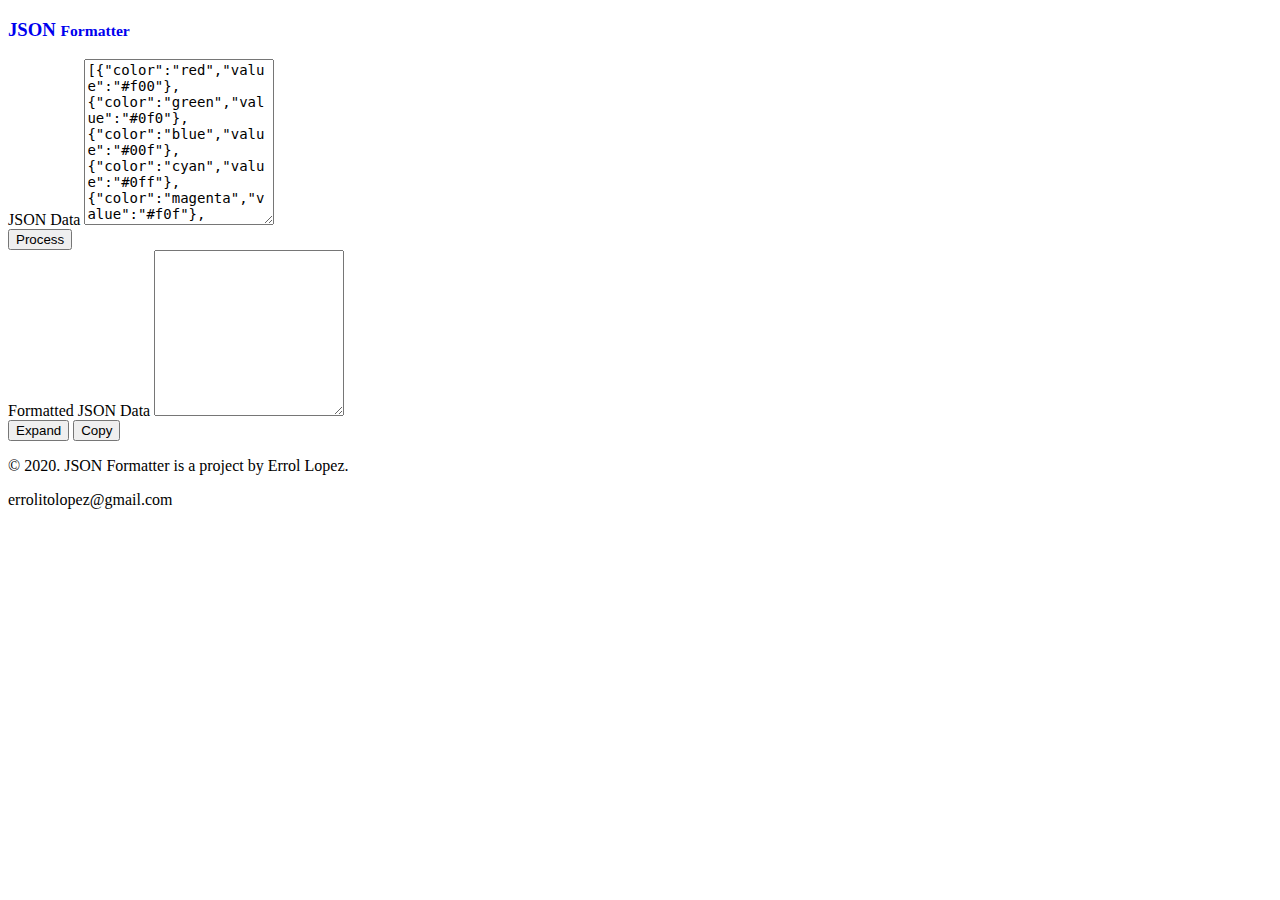
<file: index.html>
<!DOCTYPE html>
<html lang="en">

<head>
    <meta charset="UTF-8">
    <meta name="viewport" content="width=device-width, initial-scale=1.0">
    <title>JSON Formatter</title>

    <script src="js/json-formatter.js"></script>

    <link rel="stylesheet" href="css/styles.css">

    <link rel="stylesheet" href="https://cdn.jsdelivr.net/npm/bootstrap@4.5.3/dist/css/bootstrap.min.css"
        integrity="sha384-TX8t27EcRE3e/ihU7zmQxVncDAy5uIKz4rEkgIXeMed4M0jlfIDPvg6uqKI2xXr2" crossorigin="anonymous">

    <script src="https://code.jquery.com/jquery-3.5.1.slim.min.js"
        integrity="sha384-DfXdz2htPH0lsSSs5nCTpuj/zy4C+OGpamoFVy38MVBnE+IbbVYUew+OrCXaRkfj"
        crossorigin="anonymous"></script>

    <script src="https://cdn.jsdelivr.net/npm/bootstrap@4.5.3/dist/js/bootstrap.bundle.min.js"
        integrity="sha384-ho+j7jyWK8fNQe+A12Hb8AhRq26LrZ/JpcUGGOn+Y7RsweNrtN/tE3MoK7ZeZDyx"
        crossorigin="anonymous"></script>
</head>

<style>

</style>

<body>

    <nav class="navbar navbar-light fixed-top bg-light shadow-sm">
        <div class="container">
            <div class="form-group">
                <a href="https://errolitolopez.github.io/jsonformatter/" style="text-decoration: none;">
                    <h3 class="text-info mt-3">JSON <small class="text-muted">Formatter</small></h3>
                </a>
            </div>
        </div>
    </nav>

    <div class="container-fluid mt-5 pt-5 pb-5 bg-info shadow-sm">

        <div class="container text-white">

            <div class="row row-cols-1 mt-3">
                <div class="col">
                    <div class="alert alert-success d-none font-italic" role="alert" id="alert">
                    </div>
                </div>
            </div>

            <div class="row row-cols-1">
                <div class="col">
                    <div class="form-group">
                        <label for="jsonDataTextArea" class="font-weight-bold">JSON Data</label>
                        <textarea class="form-control" id="jsonDataTextArea" rows="10"></textarea>
                    </div>
                </div>
            </div>

            <div class="row row-cols-1">
                <div class="col-auto ml-auto">
                    <button type="submit" class="btn btn-primary btn-sm font-weight-bold" id="processButton"
                        onclick="onProcessButtonClick()">Process</button>
                </div>
            </div>


            <div class="row row-cols-1">
                <div class="col">
                    <div class="form-group">
                        <label for="formattedJsonDataTextArea" class="font-weight-bold">Formatted JSON Data</label>
                        <textarea class="form-control disable-select" id="formattedJsonDataTextArea" rows="10"
                            readonly></textarea>
                    </div>
                </div>
            </div>

            <div class="row">
                <div class="col-auto ml-auto">
                    <button type="submit" class="btn btn-primary btn-sm font-weight-bold" id="expandButton"
                        onclick="expand()">Expand</button>

                    <button type="submit" class="btn btn-primary btn-sm font-weight-bold" id="copyButton"
                        onclick="onCopyButtonClick()">Copy</button>
                </div>

            </div>

        </div>
    </div>

    <div class="container mt-3">
        <!-- <div class="float-right">
            <p class="text-muted">© 2020. JSON Formatter is a project by Errol Lopez.</p>
        </div> -->

        <div class="row">
            <div class="col-auto ml-auto">
                <p class="text-muted mb-0">© 2020. JSON Formatter is a project by Errol Lopez.</p>
            </div>
        </div>

        <div class="row">
            <div class="col-auto ml-auto">
                <p class="text-muted font-italic">errolitolopez@gmail.com</p>
            </div>
        </div>
    </div>

</body>

</html>

<script>
    "use strict";

    var json = [
        {
            color: "red",
            value: "#f00"
        },
        {
            color: "green",
            value: "#0f0"
        },
        {
            color: "blue",
            value: "#00f"
        },
        {
            color: "cyan",
            value: "#0ff"
        },
        {
            color: "magenta",
            value: "#f0f"
        },
        {
            color: "yellow",
            value: "#ff0"
        },
        {
            color: "black",
            value: "#000"
        }
    ];

    document.getElementById("jsonDataTextArea").value = JSON.stringify(json);

    function onProcessButtonClick() {
        var jsonData = document.getElementById("jsonDataTextArea").value;
        var formattedJsonData = jsonFormat(jsonData);
        var alert = document.getElementById("alert");

        if (formattedJsonData == undefined) {
            alert.classList
                .add("d-block");

            alert.classList
                .add("alert-danger");

            alert.textContent = "Invalid JSON Format.";

            document.getElementById("formattedJsonDataTextArea")
                .value = "";
            return;
        }

        document.getElementById("formattedJsonDataTextArea")
            .value = formattedJsonData;

        alert.textContent = "Successfully formatted, thanks for using JSON Formatter."

        showAlert();
    }

    function onCopyButtonClick() {
        var copyText = document.getElementById("formattedJsonDataTextArea");

        if (copyText.value == "") {
            return;
        }

        copyText.select();
        document.execCommand("copy");

        if (window.getSelection) {
            window.getSelection().removeAllRanges();
        } else if (document.selection) {
            document.selection.empty();
        }

        document.getElementById("alert")
            .textContent = "Successfully copied, thanks for using JSON Formatter.";

        showAlert();
    }

    function showAlert() {
        var alert = document.getElementById("alert");

        alert.classList
            .remove("alert-danger");

        alert.classList
            .add("d-block");

        alert.classList
            .add("alert-success");

        window.scrollTo(0, 0);
    }

    function expand() {
        var expandButton = document.getElementById("expandButton");

        var formattedJsonDataTextArea = document.getElementById("formattedJsonDataTextArea");
        if (formattedJsonDataTextArea.clientHeight < formattedJsonDataTextArea.scrollHeight) {
            formattedJsonDataTextArea.style.height = (25 + formattedJsonDataTextArea.scrollHeight) + "px";
            expandButton.textContent = "Reset";
            expandButton.classList
                .add("btn-danger");
            window.scrollTo(0, document.body.scrollHeight);
        } else {
            expandButton.classList
                .remove("btn-danger");

            expandButton.textContent = "Expand";
            expandButton.classList
                .add("btn-primary");
            formattedJsonDataTextArea.style.height = "254px";
        }
    }
</script>
</file>
<file: css/styles.css>
html {
    scroll-behavior: smooth;
}

textarea {
    font-size: .875rem !important;
}
</file>
